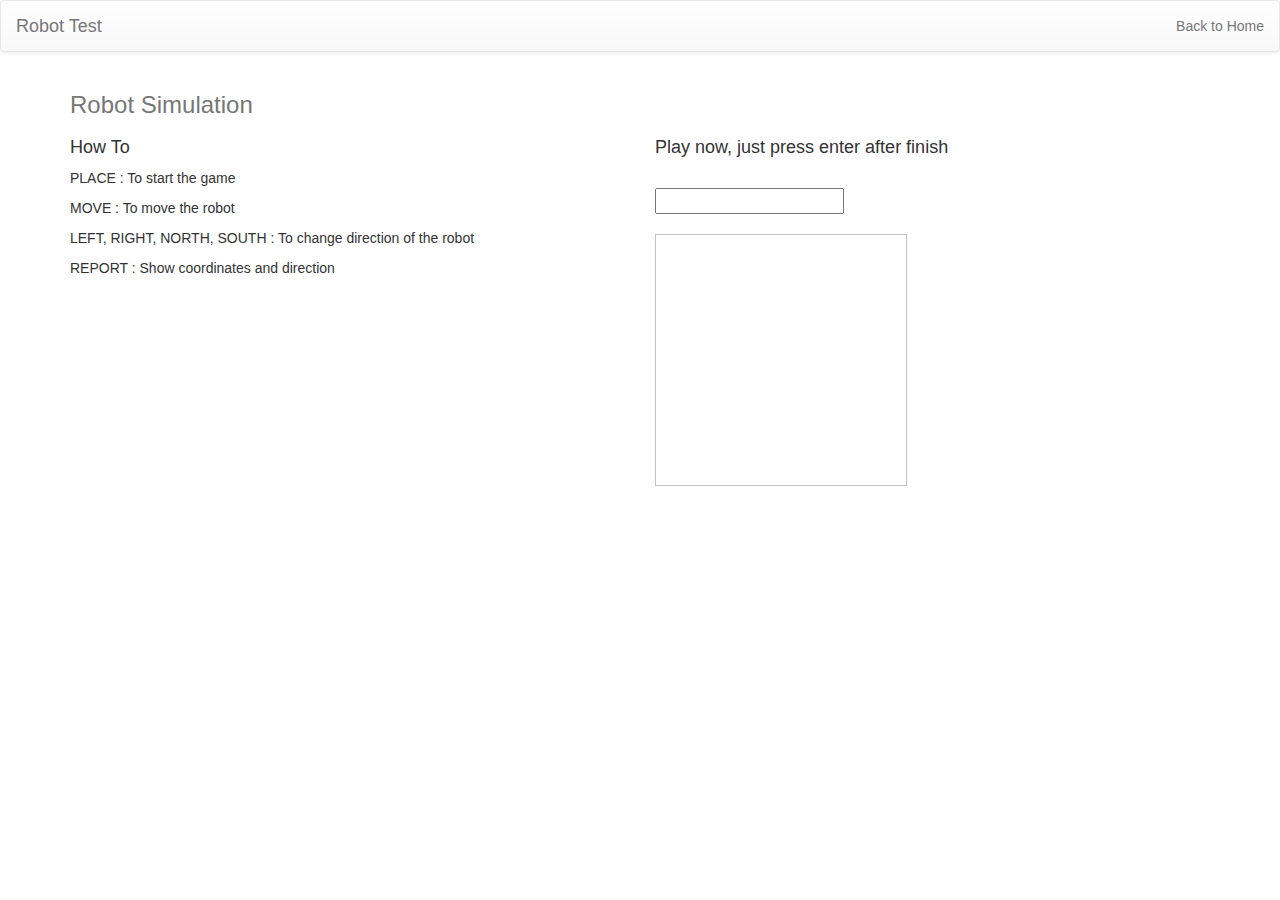
<file: test.html>
<!DOCTYPE html>
<html>
<head>
	<meta charset="utf-8">
	<meta name="viewport" content="width=device-width, initial-scale=1">
	<title> Robot Test </title>
	<link rel="stylesheet" href="bootstrap.min.css">
	<link rel="stylesheet" href="bootstrap-theme.min.css">
	<script src="jquery.min.js"></script>
    <script src="bootstrap.min.js"></script>
</head>
<body>
<nav class="navbar navbar-default">
  <div class="container-fluid">
    <div class="navbar-header">
      <button type="button" class="navbar-toggle collapsed" data-toggle="collapse" data-target="#bs-example-navbar-collapse-5" aria-expanded="false">
        <span class="sr-only">Toggle navigation</span>
        <span class="icon-bar"></span>
        <span class="icon-bar"></span>
        <span class="icon-bar"></span>
      </button>
      <a class="navbar-brand" href="#">Robot Test</a>
    </div>
    <div class="collapse navbar-collapse" id="bs-example-navbar-collapse-5">
      <p class="navbar-text navbar-right">Back to <a href="/" class="navbar-link">Home</a></p>
    </div>
  </div>
</nav>
<div class="container">
	<div class="header clearfix">
        <h3 class="text-muted">Robot Simulation</h3>
    </div>
      <div class="row marketing">
        <div class="col-lg-6">
          <h4>How To</h4>
          <p>PLACE : To start the game</p>
          <p>MOVE : To move the robot </p>
          <p>LEFT, RIGHT, NORTH, SOUTH : To change direction of the robot</p>
          <p>REPORT : Show coordinates and direction </p>
        </div>

        <div class="col-lg-6">
          <h4>Play now, just press enter after finish</h4>
          <br>
          <input type="text" id="instruction" onfocusout="Command(this.value)" onkeydown="if (event.keyCode == 13) Command(this.value);"> 
          <div style="height:20px"></div>
          <div id="note"></div>
          <canvas id="myCanvas" width="250" height="250" style="border:1px solid #c3c3c3;">
			Your browser does not support the HTML5 canvas tag.
		  </canvas>
        </div>
      </div>

<script type="text/javascript">
var firstCommand  = false;
var newX = 0;
var newY = 0;
var maxX = 5;
var maxY = 5;
canvasY = 0;
canvasX = 200;
var direction = "north";
function Command(instruct){
	console.log(instruct);
	var c = document.getElementById("myCanvas");
	var ctx = c.getContext("2d");
	ctx.fillStyle = "#FF0000";
	var comm = instruct.toLowerCase();

	if (comm == "place" || firstCommand == true){
		document.getElementById("note").innerHTML = "<div class='alert alert-success'><strong>Success!</strong> You can start play now </div> ";
		ctx.fillRect(canvasY,canvasX,50,50);
	     if (comm == "move"){
		     	if(direction == "right")
		     	{	
		     		newX = newX+1;
		     		if(newX < maxX){
		     			alert("X:" + newX);
		     			ctx.clearRect(canvasY,canvasX,50,50);
		     			ctx.fillRect(canvasY +=50,canvasX,50,50);
		     	    }
		     	    else
		     	    {
		     	    	newX = newX-1;
		     	    	alert("Error maximum X Coordinates");
		     	    }
		     	}
		     	else if (direction == "left"){
		     		newX = newX-1;
		     		if(newX >-1){
		     			alert("X:" + newX);
		     			ctx.clearRect(canvasY,canvasX,50,50);
		     			ctx.fillRect(canvasY -=50,canvasX,50,50);
		     	    }
		     	    else
		     	    {
		     	    	newX = newX+1;
		     	    	alert("Error minimum X Coordinates");
		     	    }
		     	}	
		     	else if (direction == "north")
		     	{
		     		newY = newY + 1;
		     		if(newY < maxY){
		     		alert("Y:" + newY);
		     		ctx.clearRect(canvasY,canvasX,50,50);
		     		ctx.fillRect(canvasY,canvasX -=50,50,50);
		     		}
		     		else{
		     		   newY = newY - 1;
		     		   alert("Error maximum Y Coordinates");
		     		}
		     	}
		     	else if ( direction == "south"){
		     		newY = newY -1;
		     		if(newY >-1){
		     		alert("Y:" + newY);
		     		ctx.clearRect(canvasY,canvasX,50,50);
		     		ctx.fillRect(canvasY ,canvasX += 50,50,50);
		     		}
		     		else{
		     		newY = newY +1;
		     		alert("Error minimum Y Coordinates");
		     		}
		     	}

	     }
	     else if(comm == "right"){
	     	direction = "right";
	     	alert(direction);
	     }
	     else if(comm == "left"){
	     	direction = "left";
	     	alert(direction);
		     }
	     else if (comm =="north"){
	     	direction = "north";
	     	alert(direction);
	     }
	     else if (comm == "south"){
	     	direction = "south";
	     	alert(direction);
	     }
	     else if(comm == "place"){
	     	firstCommand = true;
	     }
	     else if (comm == "report"){
	     	document.getElementById("note").innerHTML = "<div class='alert alert-info'><strong>Report!</strong> Coordinates: [ " + newX + "," + newY + " ] " + direction.toUpperCase() + "</div> ";
	     	//alert("Coordinates: [" + newX + "," + newY + "] " + direction.toUpperCase() );
	     }
	     else{
	     	alert("No command/Maximum");
     }
	}else
	{
		document.getElementById("note").innerHTML = "<div class='alert alert-danger'><strong>Error!</strong> First instruction must be 'PLACE'</div> ";
	}
}
</script>
</div>
</body>
</html>
</file>
